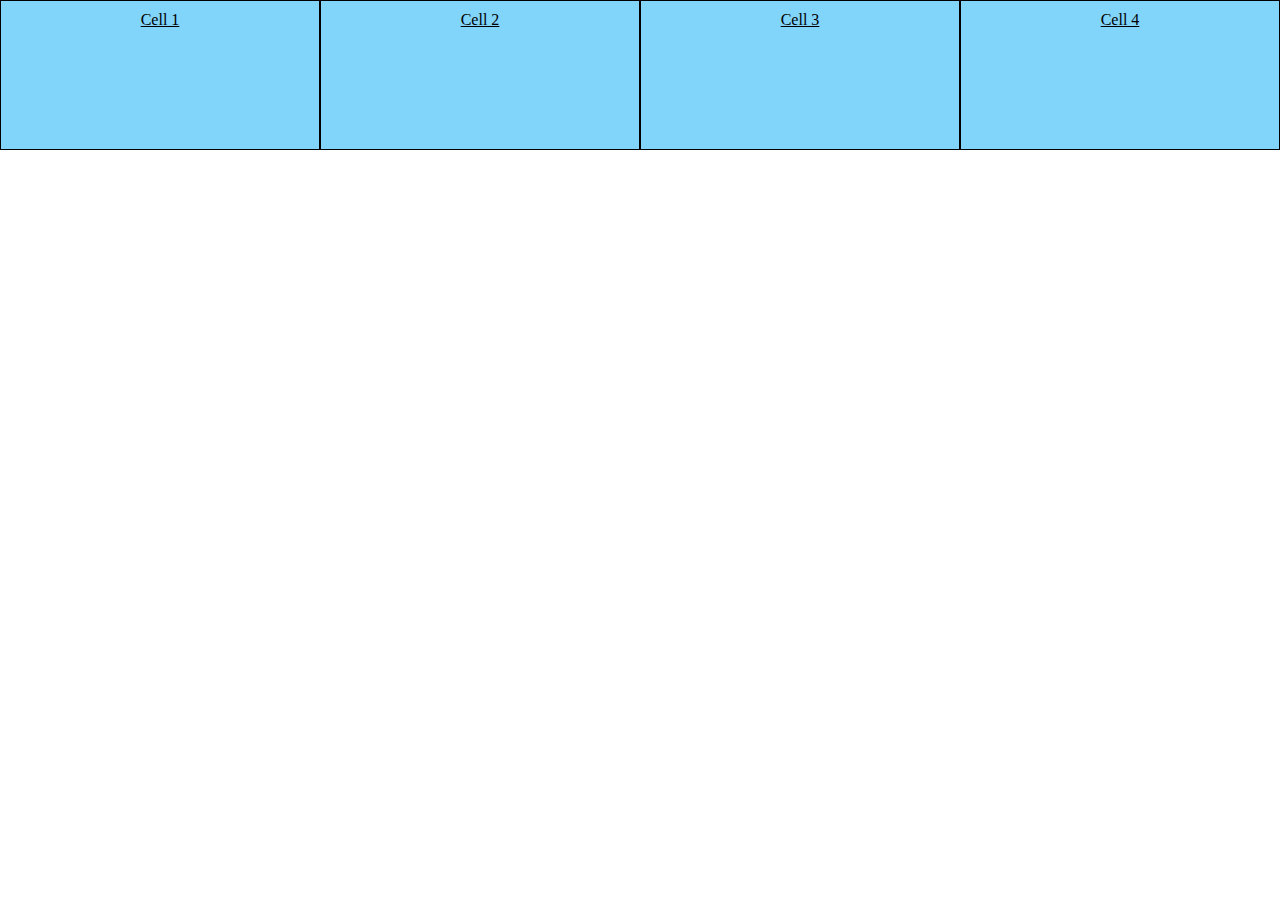
<file: c18470774-lab-1/Problem 2/index.html>
<!DOCTYPE html>
<html>

  <head>
    <meta charset="UTF-8">
    <link href="stylesheet.css" rel="stylesheet" type="text/css">
    <title></title>
  </head>

  <body>

    <div class="grid">
      <div class="cell"><p>Cell 1</p></div>
      <div class="cell"><p>Cell 2</p></div>
      <div class="cell"><p>Cell 3</p></div>
      <div class="cell"><p>Cell 4</p></div>
    </div>

  </body>


 </html>
</file>
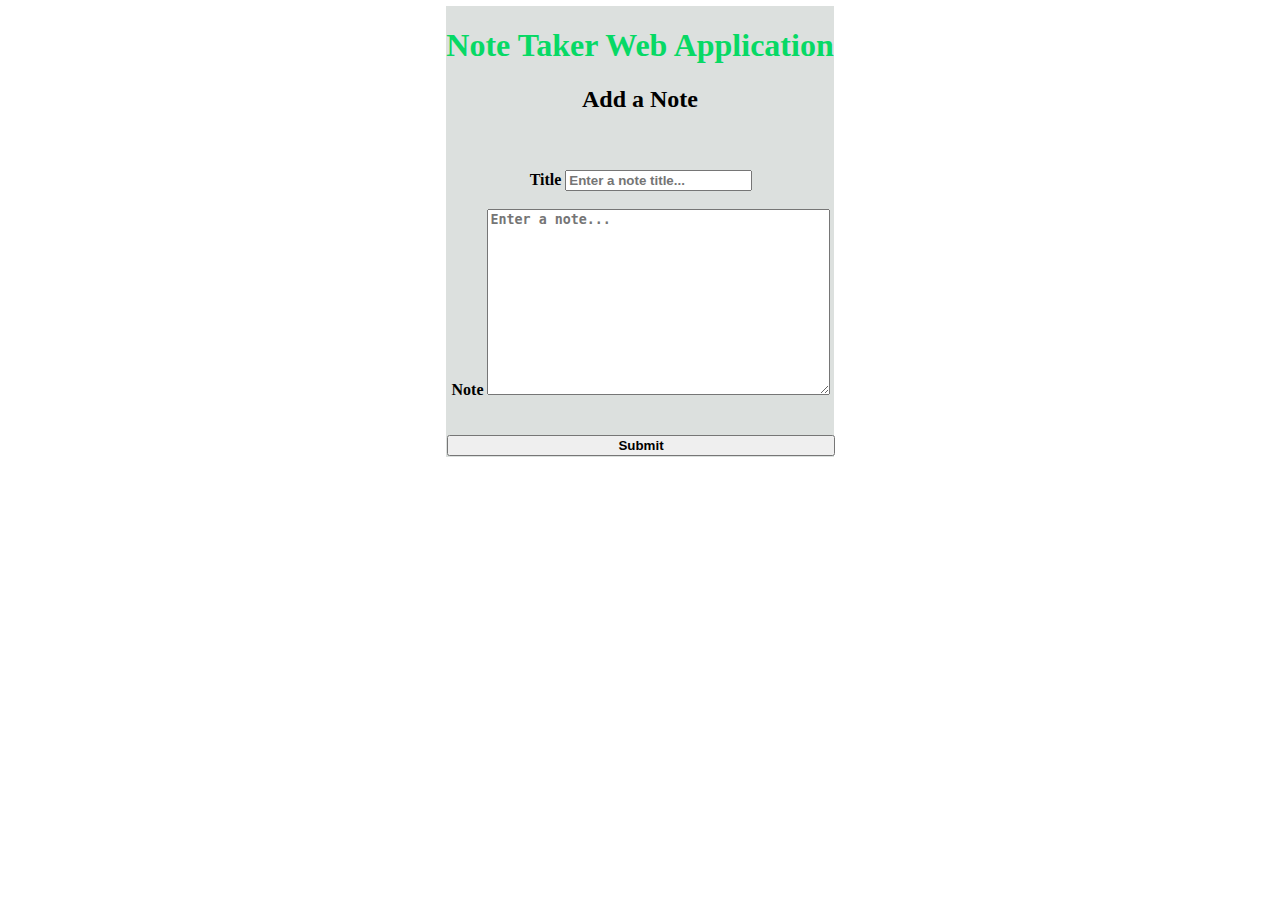
<file: c18470774-lab-1/Problem 3/index.html>
<!DOCTYPE html>
<html>

  <head>
    <meta charset="UTF-8">
    <link href="style.css" rel="stylesheet" type="text/css">
    <script defer src="./script.js"></script>
    <title>Note Taking Web App</title>
  </head>

  <body>

    <!--
    creating a div class called form
    Where I create a form which allows a user to enter
    a note title and enter a note in a text area
    -->
    <div class="form">
      <h1>Note Taker Web Application</h1>
      <h2>Add a Note</h2>

      <br><br>
      <form>
        <label for="title">Title
          <input type="text" id="title" placeholder="Enter a note title...">
        </label>
        <br>
        <label for="note-body">Note
          <textarea name="note" id="note" rows="12" cols="40"
          placeholder="Enter a note..."></textarea>
        </label>
        <br><br>
        <input type="submit" id="add">
      </form>
    </div>

    <!--
    creating a div class called notes
    which will store all the notes
    the user creates
    -->
    <div id="notes">

    </div>


  </body>


 </html>
</file>
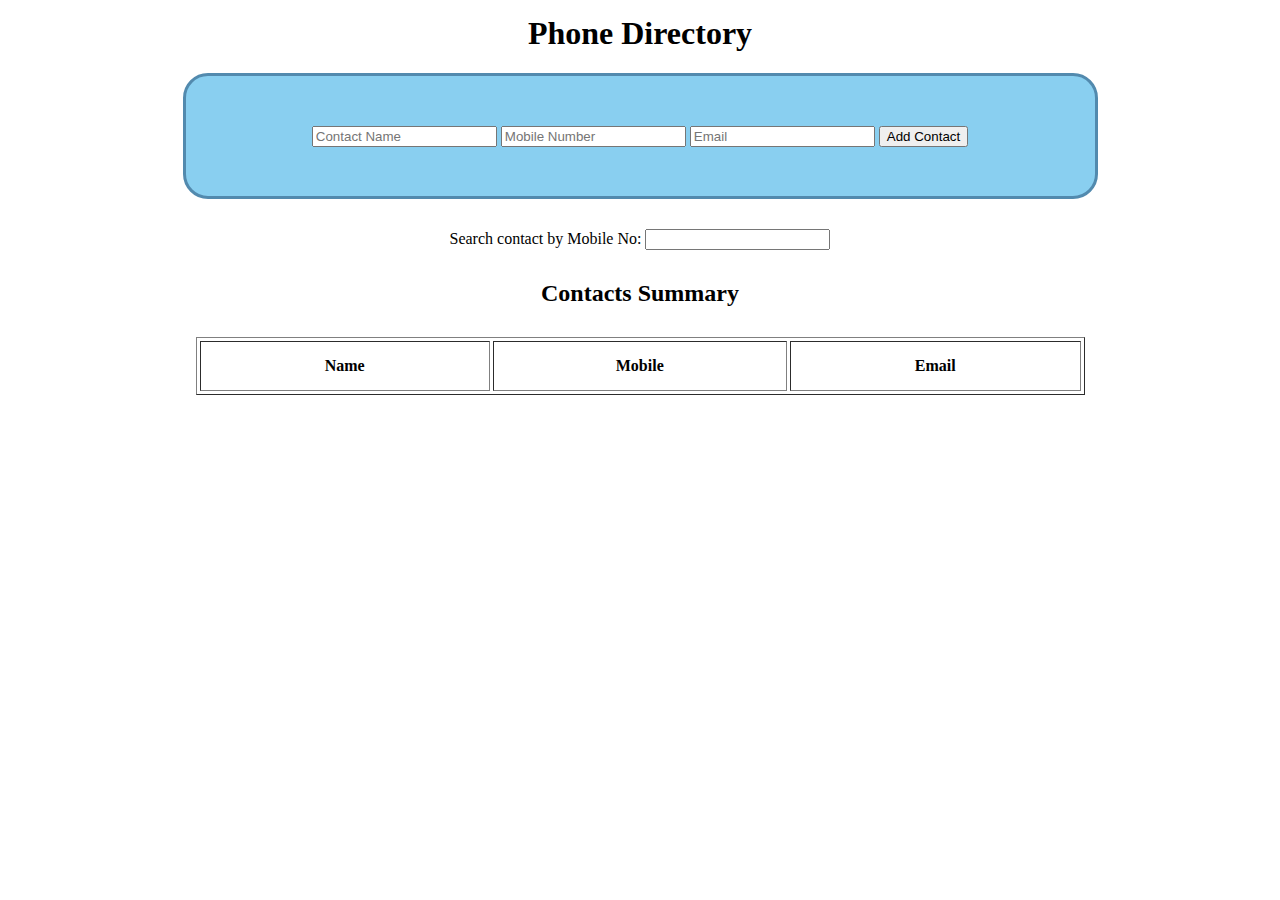
<file: c18470774-lab-2/problem-1/index.html>
<!DOCTYPE html>
<html>

  <head>
    <meta charset="UTF-8">
    <link href="style.css" rel="stylesheet" type="text/css">
    <script defer src="./script.js"></script>
    <title>Phone Directory</title>
  </head>

  <body>

    <h1>Phone Directory</h1>

    <div class="formdiv">

      <form onsubmit="addRow(); return false;" required>
        <input type="text" id="name" placeholder="Contact Name" required>
        <input type="number" id="number" min=0 placeholder="Mobile Number" pattern="[0][0-9]{9}" required>
        <input type="text" id="email" placeholder="Email" required>

        <input type="submit" value="Add Contact">
      </form>

    </div>

    <div class="searchdiv">

        <label for="searchlab">Search contact by Mobile No:
          <input type="text" id="search" onkeyup="searchFunction()" placeholder="">

        </label>

    </div>

    <h2>Contacts Summary</h2>

    <div class="contactdiv">

      <table id="my-table" border = "1" CELLPADDING="4" CELLSPACING="3">
          <tr>
            <th style="height:40px;width:500px">Name</th>
            <th style="height:40px;width:500px">Mobile</th>
            <th style="height:40px;width:500px">Email</th>
          </tr>
      </table>

    </div>

    <div id="noResult">

      <h3>Sorry No Results Found. Try typing in a differnt number!</h3>

    </div>


  </body>


 </html>
</file>
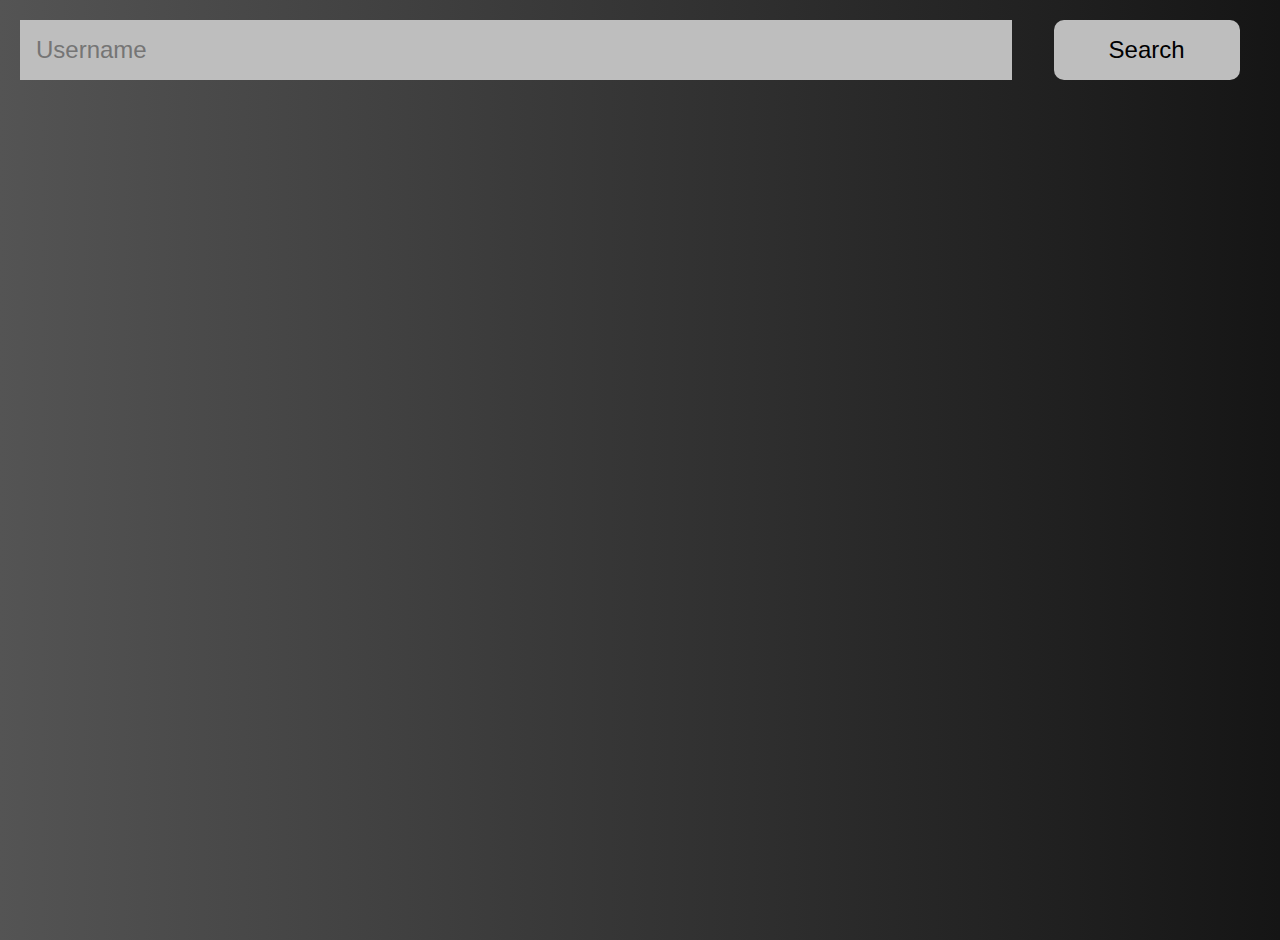
<file: c18470774-lab-2/problem-3/index.html>
<!DOCTYPE html>
<html>

  <head>
    <meta charset="UTF-8">
    <link href="style.css" rel="stylesheet" type="text/css">
    <script defer src="./script.js"></script>
    <title>Github Profile Search</title>
  </head>

  <body>
    <form id="form">
      <input type="text" id="search" size="50" placeholder="Username"/>
      <input type="submit" value="Search" id="submit">
    </form>

    <main id="main"><main>
    <script src="script.js"></script>

  </body>


 </html>
</file>
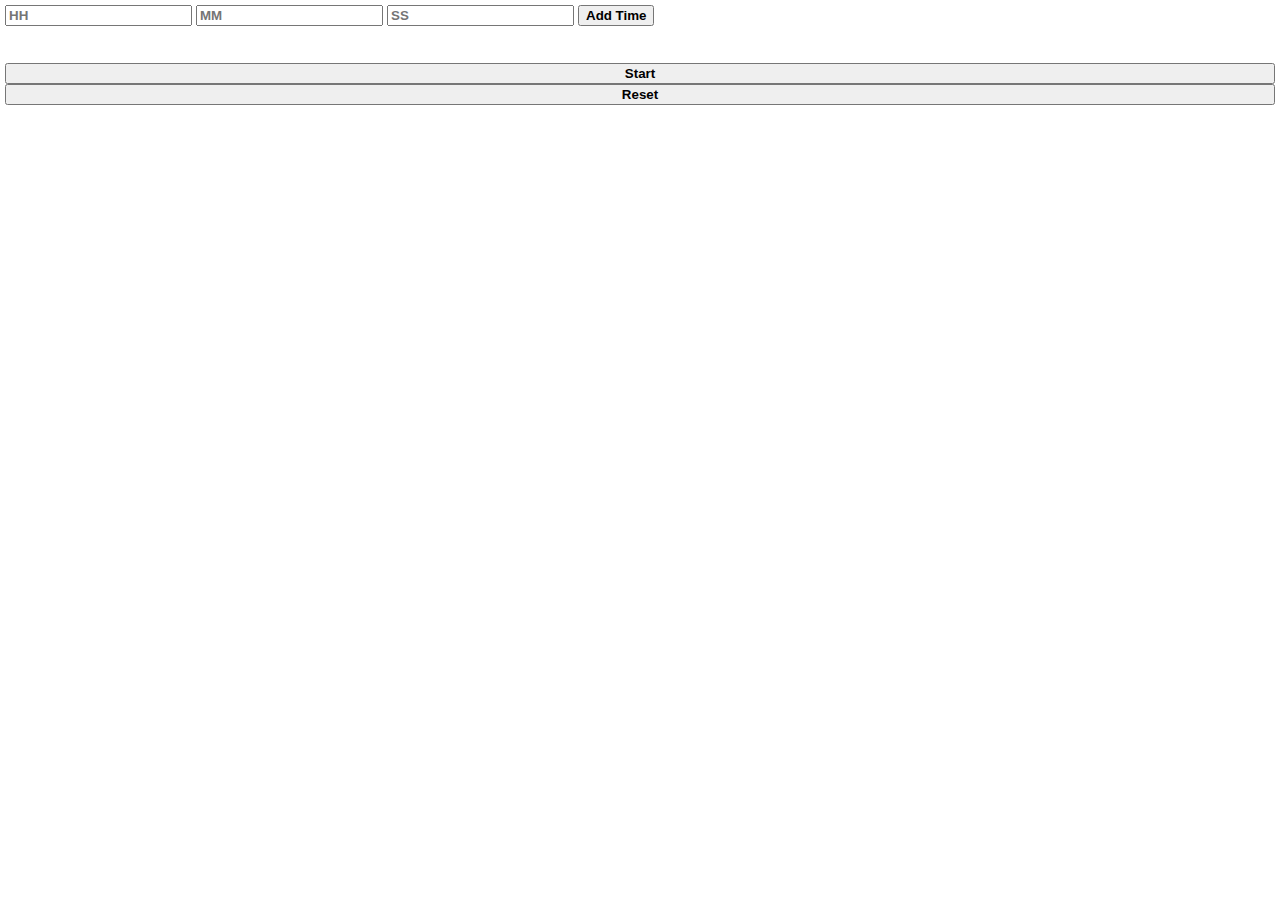
<file: c18470774-lab-3/Problem 2 (Run on Stack Blitz)/index.html>
<!DOCTYPE html>
<html>

  <head>
    <meta charset="UTF-8">
    <link href="style.css" rel="stylesheet" type="text/css">  
    <script defer src="./index.ts"></script>
    <title>Timer</title>
  </head>

  <body>

    <form id="timerForm">
      <label for="hh">
        <input type="number" id="enterHours" placeholder="HH">
      </label>
      <label for="mm">
        <input type="number" id="enterMins" placeholder="MM">
      </label>
      <label for="ss">
        <input type="number" id="enterSec" placeholder="SS">
      </label>
      <input type="submit" value="Add Time" id="add">    
    </form>

    <h3 id="hours"></h3>

    <button id="startBtn">Start</button>
    <button id="resetBtn">Reset</button>
    

  </body>


 </html>
</file>
<file: c18470774-lab-1/Problem 2/stylesheet.css>
/* Setting margin to 0 zero on the entire webpage */
* {
	margin : 0;
}

/* displaying the grid and setting the height of my grid, and setting the columns
	to 25% each as asked in the question*/

.grid {
	display: grid;
	height: 150px;
	grid-template-columns: 25% 25% 25% 25%;
}

/* setting up my cells to have a black border that is 1px in size
	and also setting the background colour to blue, (the cells change colour wheb
	they move)*/

.cell{
		border: 1px solid #000000;
		background-color: #81d4fa;
}

/* Styling the text*/
.cell p {
	margin-top: 10px;
	text-align: center;
	text-decoration: underline;
}

/* I use the @media rule to apply a 2x2 grid layout when the
 	screen size changes to 720px or lower and i also change the background
	colour of the cells*/
@media screen and (max-width: 720px) {
	.grid {
		grid-template-columns: 50% 50%;
	}

	.cell{
		background-color: #95F985;
	}
}

/* I use the @media rule to apply a 4x1 grid layout when the
 	screen size changes to 360px or lower and i also change the background
	colour of the cells*/
@media screen and (max-width: 360px) {
	.grid {
		grid-template-columns: 100%;
	}

	.cell{
		background-color: #FDFD66;
	}
}
</file>
<file: c18470774-lab-1/Problem 3/style.css>
* {
  font-weight: bold;
}

body {
  display: grid;
  margin: auto;
  padding: 5px;
}

.form {
  max-width: 1200px;
  margin: 1px auto;
  background-color: #dce0de;
  text-align: center;
}

.form h1{
  font-weight: bold;
  border: sold #000000; /* Black */
  color: #07d965; /*color = green*/
  text-align: center;
}

.form h2{
  font-weight: bold;
  text-align: center;
}

.form form {
  display: grid;
  margin: 1px;
  width: 100%
}


#notes {
  padding-top: 5px;
  display: grid;
  grid-gap: 1rem;
  grid-template-columns: 1fr 1fr 1fr 1fr 1fr;
}

.note-container {
  border: 2px solid #000000; /* black */
}


.note_delete {
  background-color: red;
}

.note_edit {
  background-color: #07d965; /*color = green*/
}
</file>
<file: c18470774-lab-2/problem-1/style.css>
body {
  margin: auto;
  padding: 5px;
}

h1 {
  margin-top: 10px;
  text-align : center;
}

.formdiv {
  margin: auto;
  width: 70%;
  align-content: center;
	height:100px;
	padding:10px;
  border-radius: 25px;
  border: 3px solid #528AAE; /* Dark Blue */
  background-color: #89CFF0; /* Baby Blur */
  text-align: center;
}

.searchdiv {
  margin-top: 30px;
  text-align : center;
}

h2 {
  margin-top: 30px;
  text-align : center;
}

.contactdiv {
  margin: auto;
  width : 70%;
  margin-top: 30px;
  text-align : center;
}

#noResult {
  display: none;
  margin-top: 30px;
  text-align : center;
}
</file>
<file: c18470774-lab-2/problem-3/style.css>
* {
  box-sizing: border-box;
}

body {
  background: #000000;
  background: linear-gradient(to right, #545454
, #151515);
  font-family: sans-serif;
  margin: 20px;
  min-height: 100vh;
}

input {
  background-color: #bebebe;
  border: 1px #FFFFFF;
  color: black;
  font-family: inherit;
  font-size: 1.5rem;
  padding: 1rem;
  margin-bottom: 2rem;
}

#search {
  width: 80%;
}

#submit {
  margin-left: 3%;
  width: 15%;
  border-radius: 10px;
}

.cards {
  display: grid;
  grid-template-columns: 1fr 1fr;
}

.card {
  background: linear-gradient(315deg, #a9a9a9 0%, #d3d3d3 100%);
  border: 2px solid black;
  border-radius: 10px;
  width: 90%;
  height: 100%;
  padding: 0.5rem;
}

.card2 {
  background: linear-gradient(315deg, #a9a9a9 0%, #d3d3d3 100%);
  border: 2px solid black;
  border-radius: 10px;
  width: 90%;
  padding: 0.5rem;
}

.avatar {
  padding: 6px;
  border-radius: 10px;
  height: 400px;
  width: 380px;
}

.user-info {
  padding: 6px;
  color: black;
}

.user-info p{
  margin-left: auto;
}

.user-info h3, p{
  display: inline;
}

#user_table {
  text-align: left;
  height: 100%;
  width: 100%;
}

#repos {
  display: grid;
  grid-template-columns: 1fr;
  grid-template-rows: 1fr 1fr;
}

.repo {
  background-color: #a9a9a9;
  border-radius: 5px;
  display: inline-block;
  color: black;
  font-size: 0.7rem;
  padding: 0.25rem 0.5rem;
  margin-right: 0.5rem;
  margin-bottom: 0.5rem;
  text-decoration: none;
}
</file>
<file: c18470774-lab-3/Problem 2 (Run on Stack Blitz)/style.css>
* {
  font-weight: bold;
}

body {
  display: grid;
  margin: auto;
  padding: 5px;
}

.form {
  max-width: 1200px;
  margin: 1px auto;
  background-color: #dce0de;
  text-align: center;
}

.form timerForm {
  display: grid;
  margin: 1px;
  width: 100%
}
</file>
